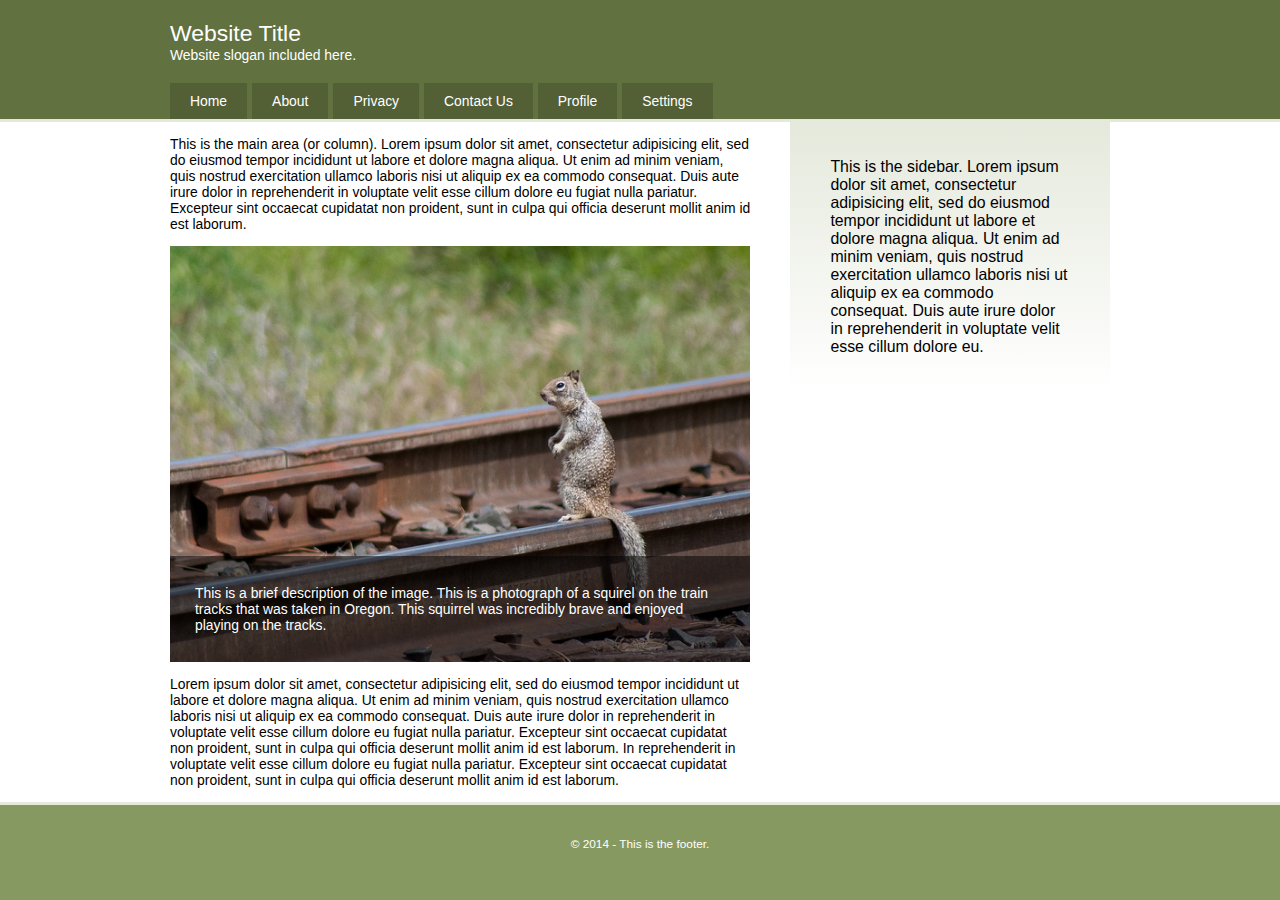
<file: index.html>
<!DOCTYPE html>
<html>
	
	<head>
        <meta charset="utf-8">
        <meta name="viewport" content="width=device-width, initial-scale=1">
		<title>Second</title>
		<link rel="stylesheet" href="style.css">
	</head>
	
    
    <header>
        <div class="container">
        <h1>Website Title</h1>
        <p>Website slogan included here.</p>
        
        <nav class="site-nav">
            <ul class="group">
                <li><a href="#">Home</a></li>
                <li><a href="#">About</a></li>
                <li><a href="#">Privacy</a></li>
                <li><a href="#">Contact Us</a></li>
                <li><a href="#">Profile</a></li>
                <li><a href="#">Settings</a></li>
            </ul>
        </nav>
        </div>
    </header>
    <body>
        
        <div class="content-area group">
                <div class="container">
				
				<div class="main-area">
					<p>This is the main area (or column). Lorem ipsum dolor sit amet, consectetur adipisicing elit, sed do eiusmod tempor incididunt ut labore et dolore magna aliqua. Ut enim ad minim veniam, quis nostrud exercitation ullamco laboris nisi ut aliquip ex ea commodo consequat. Duis aute irure dolor in reprehenderit in voluptate velit esse cillum dolore eu fugiat nulla pariatur. Excepteur sint occaecat cupidatat non proident, sunt in culpa qui officia deserunt mollit anim id est laborum.</p>
                    
                    <div class="image-banner">
                        <img src="squirrel.jpg" alt="squirrel" width="100%" height="auto">

                        <div class="banner-description">
                            <p>This is a brief description of the image. This is a photograph of a squirel on the train tracks that was taken in Oregon. This squirrel was incredibly brave and enjoyed playing on the tracks.</p>
                        </div>

                    </div>
                    
                    <p>Lorem ipsum dolor sit amet, consectetur adipisicing elit, sed do eiusmod tempor incididunt ut labore et dolore magna aliqua. Ut enim ad minim veniam, quis nostrud exercitation ullamco laboris nisi ut aliquip ex ea commodo consequat. Duis aute irure dolor in reprehenderit in voluptate velit esse cillum dolore eu fugiat nulla pariatur. Excepteur sint occaecat cupidatat non proident, sunt in culpa qui officia deserunt mollit anim id est laborum. In reprehenderit in voluptate velit esse cillum dolore eu fugiat nulla pariatur. Excepteur sint occaecat cupidatat non proident, sunt in culpa qui officia deserunt mollit anim id est laborum.</p>

				</div>
                
				<aside class="sidebar">
                    <p>This is the sidebar. Lorem ipsum dolor sit amet, consectetur adipisicing elit, sed do eiusmod tempor incididunt ut labore et dolore magna aliqua. Ut enim ad minim veniam, quis nostrud exercitation ullamco laboris nisi ut aliquip ex ea commodo consequat. Duis aute irure dolor in reprehenderit in voluptate velit esse cillum dolore eu.</p>
				</aside>
				
                </div>
			</div>

			<footer>
				<p>&copy; 2014 - This is the footer.</p>
			</footer>
		
	</body>
	
</html>
</file>
<file: style.css>
body{
    font-family: Verdana, Geneva, Tahoma, sans-serif;
    font-size: 87%;
    margin: 0;
    padding: 0;
}
html {
	background-color: #869960;
}
.container
{
    max-width: 940px;
    margin: 0 auto;
    padding-left: 40px;
    padding-right: 40px;
    
}

@media screen and (max-width:480px) {
    .container
    {
        padding-left: 20px;
        padding-right: 20px;
    }
}
.birds
{
    background-image: url(../images/bird.jpg);
    background-size: cover;
    background-position: center center;
    /* background-color: rgb(201, 122, 20); */
    text-align: center;
  padding: 100px 0;
}
.birds p
{
    background-color: rgba(0, 0, 0, .5);
    display: inline-block;
  padding: 10px;
}
header
{
    padding-top: 20px;
    /* padding-bottom: 20px; */
    color: #fff;
    /* background-image: url(../images/flower.jpg); */
    background-repeat: no-repeat;
    background-position: right bottom;
    background-color: #617140;
}
header h1
{
    margin: 0;
    font-weight: normal;
    font-size: 165%;
}
header p
{
    margin: 0;
}
/* styling for navigation bar */
.site-nav
{
    margin-top: 20px;
    
}
.site-nav ul
{
    margin: 0;
    padding: 0;
    
}
.site-nav li
{
    list-style: none;
    float: left;
    margin-right: 5px;
}
.site-nav a
{
    display: block;
  color: #fff;
  padding: 10px 20px;
  background-color: #536036;
  text-decoration: none;
}

.site-nav a:hover
{
    background-color: #e5e9dc;
}

@media screen and (max-width:700px){
    .site-nav li {
        width: 33.332%;
        margin-right: 0;
    }
    .site-nav a {
        padding: 15px;
        text-align: center;
        margin-bottom: 5px;
        margin-right: 5px;
    }

}
@media screen and (max-width:480px){
    .site-nav li {
        width: 50%;
        margin-right: 0;
    }
    .site-nav a {
        padding: 15px;
        text-align: center;
        margin-bottom: 5px;
        margin-right: 5px;
    }

}
/*signin page*/

form{
    background-color: rgb(218, 218, 218);
    padding: 30px 40px;
}
input,
select {
  font-family: Tahoma, sans-serif;
  font-size: 100%;
}
input[type="email"],
input[type="password"],
select
{
    width: 100%;
    display: block;
    box-sizing: border-box;
    padding: 0 10px;
    height: 40px;
    margin-bottom: 15px;
    border: 1px solid #cdcdcd;
}
input[type="email"]:focus,
input[type="password"]:focus,
input[type="text"]:focus,
input[type="number"]:focus,
input[type="tel"]:focus {
  border: 1px solid #869960;
  box-shadow: inset 2px 2px 2px rgba(0, 0, 0, 0.13);
}
input[type="submit"] {
    width: 100%;
    display: block;
    box-sizing: border-box;
    background-color: #869960;
    color: #fff;
    padding: 10px 0;
    border: 1px solid #798a56;
    border-radius: 3px;
    outline: none;
    margin-bottom: 10px;
  }
  input[type="submit"]:hover,
input[type="submit"]:focus {
  border: 1px solid #535e3b;
  background-color: #798a56;
}
.checkbox-text {
    font-size: 85%;
    color: #777;
  }
  

/* banner overlay */
.image-banner
{
    position: relative;
}
.image-banner img
{
    display: block;
}
.banner-description
{
    position: absolute;
    left: 0;
    bottom: 0;
    color: #fff;
    background-color: rgba(0, 0, 0, .5);
    padding: 15px 25px;
}

/* Styling tables */

table th
{
    text-align: left;
    background-color: #869960;
    color: #fff;
    text-shadow: 1px 1px 0 rgba(0,0,0,.4);
}
table{
    border-spacing: 0;
    border-collapse: collapse;
    width: 100%;
}
table th,
table td{
    border: 1px solid #869960;
    padding: 10px;
    vertical-align: top;
}
table tbody tr:nth-child(odd) 
{
    background-color: #e5e9dc;
}
.col-item-name
{
    width: 60%;
}
.col-quantity,
.col-price
{
    width: 20%;
}

table.grocery-list tr :nth-child(2),
table.grocery-list tr :nth-child(3) {
  text-align: center;
}
/* styling ends for navigation bar */
.main-area {
	width: 66%;
    float: left;
    padding-right: 40px;
    box-sizing: border-box;
}

.sidebar {
	width: 34%;
    float: left;
    background-color: #e5e9dc;
    padding: 20px 40px;
    box-sizing: border-box;
    font-size: 114%;
    background-image: linear-gradient(to bottom, #e5e9dc, #fff);
}

@media screen and (max-width:700px) {
    .main-area,
    .sidebar
    {
        width: auto;
        float: none;
    }
    .main-area{
        padding-right: 0;
    }
}
.content-area
{
    border-top: 3px solid #e5e9dc;
    border-bottom: 3px solid #e5e9dc;
    background-color: #fff;
}
footer
{
    text-align: center;
    padding-top: 20px;
    padding-bottom: 20px;
    color: #fff;
    font-size: 85%;

}

.group:before,
.group:after {
	content: "";
	display: table;
}

.group:after {
	clear: both;
}

.group {
	zoom: 1;
}

/* animation effect on navigation bar */
.ui-menu ul
{
    margin: 0;
    padding: 0;
}
.ui-menu li
{
    float: left;
    list-style: none;
    margin-right: 20px;
}
.ui-menu a {
	display: block;
	width: 50px;
	height: 50px;
	background-position: top left;
	background-image: url(../images/sprites.png);
	text-indent: -9999px;
	background-repeat: no-repeat;
}

.ui-home a:hover {background-position: -50px 0;}

.ui-profile a {background-position: 0 -50px;}
.ui-profile a:hover {background-position: -50px -50px;}

.ui-settings a {background-position: 0 -100px;}
.ui-settings a:hover {background-position: -50px -100px;}
/*end of animation effect on navigation bar */
</file>
